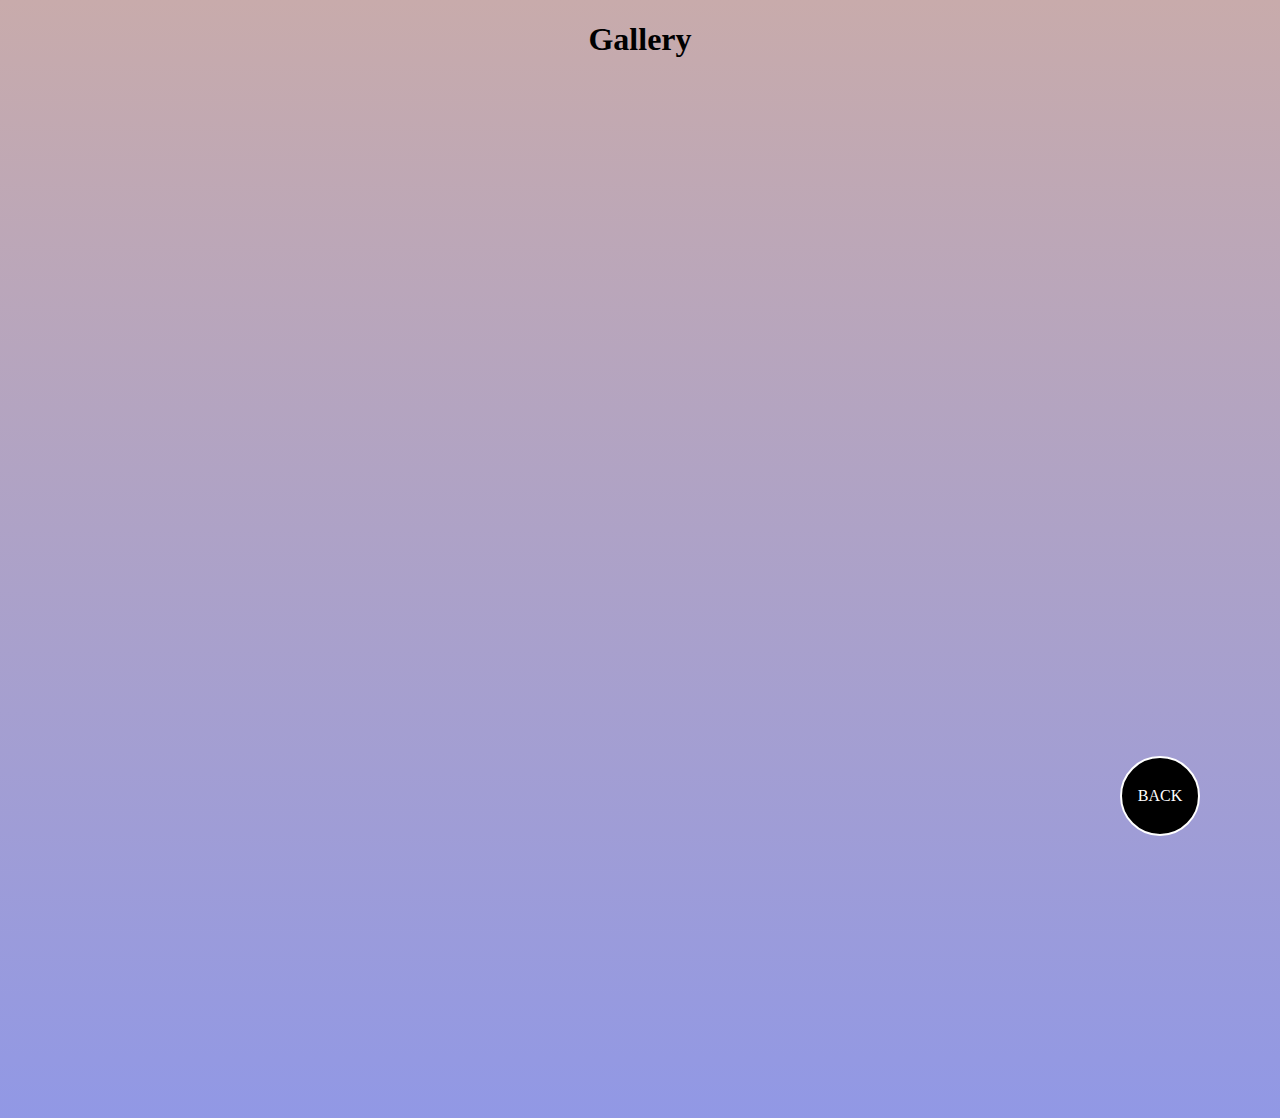
<file: gallery.html>
<!DOCTYPE html>
<html lang="en">
<head>
    <meta charset="UTF-8">
    <meta http-equiv="X-UA-Compatible" content="IE=edge">
    <meta name="viewport" content="width=device-width, initial-scale=1.0">
    <title>Gallery</title>
    <link rel="stylesheet" href="gallery.css" >
    <style></style>
</head>
<body >
    <h1> Gallery</h1>
    <div class="gallery-cont">
        
   </div>
    <div class="back-btn  raise">
        BACK 
    </div>
</body>
<script src="./db.js"></script>
<script src="./gallery.js"></script>

</html>
</file>
<file: gallery.css>
*{
    box-sizing: border-box;
}

body{
    margin: 0;
    padding: 0;
}
body{
   background: linear-gradient(#c8abab, #9198e5);
}
.galleryArea{
    margin-top: 2rem;
    display: flex;
    align-items: center;
    
    justify-content: center;
 }
 h1{
   display: flex;
   justify-content: center;
   margin-bottom: 5rem;
 }
 .gallery-cont{
    min-height: 100vh;
   width:100vw;
   margin-left: 5rem;
   margin-right: 5rem;
   margin-bottom: 5rem;
   display: flex;
   flex-wrap: wrap;
   justify-content: space-around;
   
}

 .media-cont{
    height: 15rem;
    width: 15rem;
    border: 10px solid white;
    margin: 2 rem;
  
 }
 .media-cont:hover  {
   transform: scale(1.2);
  
}
 .media{
   height: calc(100% - 2rem - 2rem);
 }
 .media > *{
    width:100%;
    height:100%;
    object-fit: fill;
 }
 .action-btn{
    height: 2rem;
    color: white;
    display: flex;
    justify-content: center;
    align-items: center;
 }
 .action-btn:hover{
    cursor: pointer;
 }
 .download{
    background-color: black;
 }
 .delete{
    background-color: red;
 }

.back-btn{
   width:5rem;
   height: 5rem;
   background-color: black;
   color:white;
   border-radius: 50%;
   display: flex;
   align-items: center;
   justify-content: center;
   position: fixed;
   bottom:4rem;
   right: 5rem;
   border: 2px solid;
 
   
}
.back-btn:hover{
    cursor:pointer;
}

.raise:hover,
.raise:focus {
  box-shadow: 0 0.5em 0.5em -0.4em var(--hover);
  transform: translateY(-0.25em);
}
</file>
